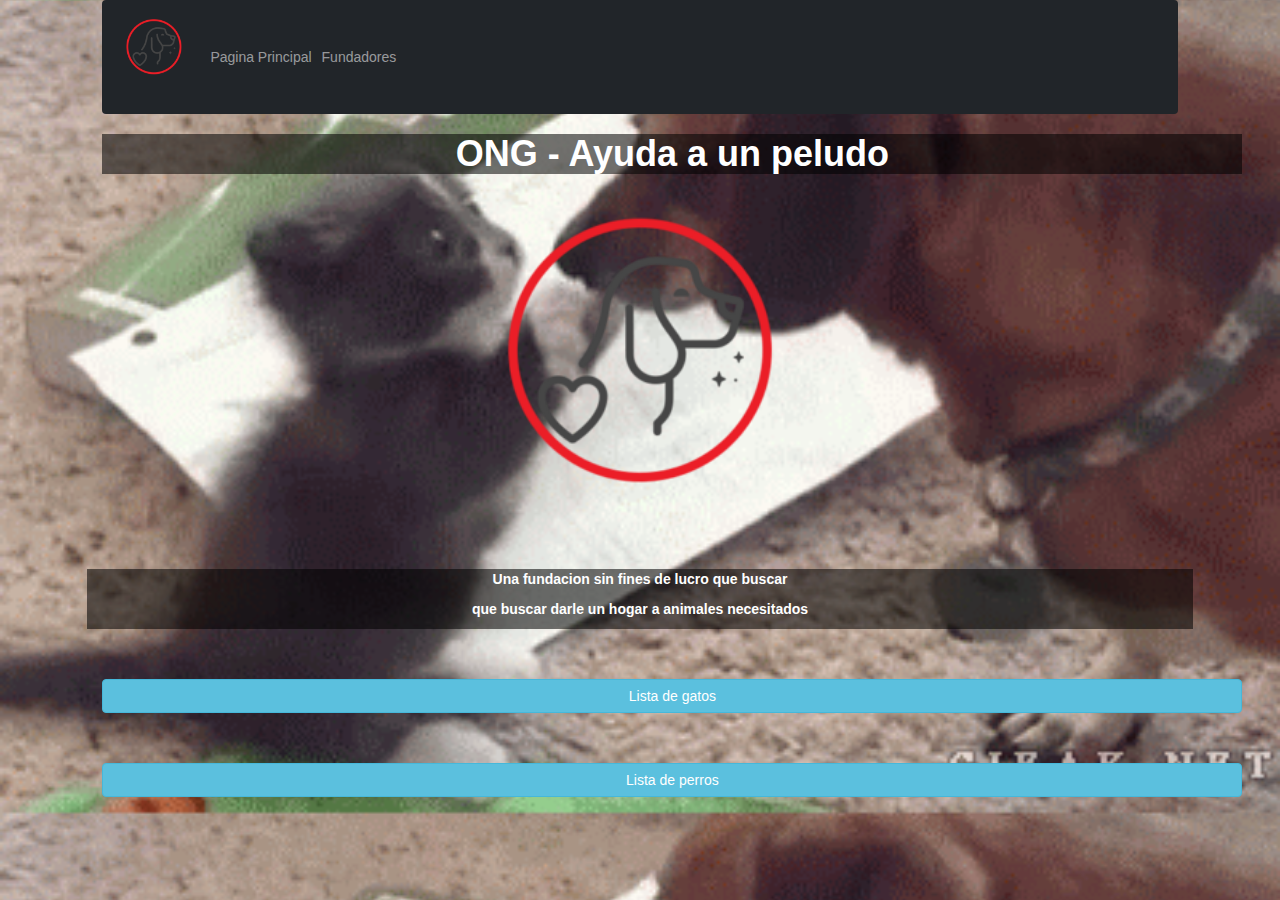
<file: Actividad Perro-Gato/index.html>
<!DOCTYPE html>
<html lang="en">
<head>
  <title>Ayuda a un peludo</title>
  <meta charset="utf-8">
  <meta name="viewport" content="width=device-width, initial-scale=1">
  <link href="https://cdn.jsdelivr.net/npm/bootstrap@5.1.3/dist/css/bootstrap.min.css" rel="stylesheet">
  <script src="https://cdn.jsdelivr.net/npm/bootstrap@5.1.3/dist/js/bootstrap.bundle.min.js"></script>
  <link rel="stylesheet" href="https://maxcdn.bootstrapcdn.com/bootstrap/3.4.1/css/bootstrap.min.css">
  <script src="https://ajax.googleapis.com/ajax/libs/jquery/3.6.0/jquery.min.js"></script>
  <script src="https://maxcdn.bootstrapcdn.com/bootstrap/3.4.1/js/bootstrap.min.js"></script>
  <link type="text/css" rel="stylesheet" href="estilo.css">
</head>
<body>
<div class="hero">

<nav class="navbar navbar-expand-sm navbar-dark bg-dark">
  <div class="container-fluid">
    <nav class="navbar (etc)">
        <a class="navbar-logo" href="#">
                <img src="Imagenes/purina-adopta-perros-en-adopción (1).png" >
            </a>
            <ul class="nav sf-menu">
                <!--otros li-->
            </ul>
        </nav>
    <button class="navbar-toggler" type="button" data-bs-toggle="collapse" data-bs-target="#mynavbar">
      <span class="navbar-toggler-icon"></span>
    </button>
    <div class="collapse navbar-collapse" id="mynavbar">
      <ul class="navbar-nav me-auto">
        <li class="nav-item">
          <a class="nav-link" href="index.html">Pagina Principal</a>
        </li>
        <li class="nav-item">
          <a class="nav-link" href="Equipo.html">Fundadores</a>
        </li>
</nav>

<div class="container">
    <div class="row">
       <h1 class="centrado" style= "background: rgba(0, 0, 0, 0.548);" >ONG - Ayuda a un peludo</h1>
    </div>
</div>

<div class="row">
    <img src="Imagenes/purina-adopta-perros-en-adopción (1).png" class="ing_responsive">
</div>

<div class="row centrado separacion" style= "background: rgba(0, 0, 0, 0.548);" >
    <p>Una fundacion sin fines de lucro que buscar</p>
    <p>que buscar darle un hogar a animales necesitados</p>
</div>

<div class="container separacion">
    <div class="row">
        <a href="Gato.HTML" class="btn btn-info" role="button">Lista de gatos</a>
        <a href="Perro.HTML" class="btn btn-info separacion" role="button">Lista de perros</a>
        
    
      </div>
</div>
</div>

</body>
</html>
</file>
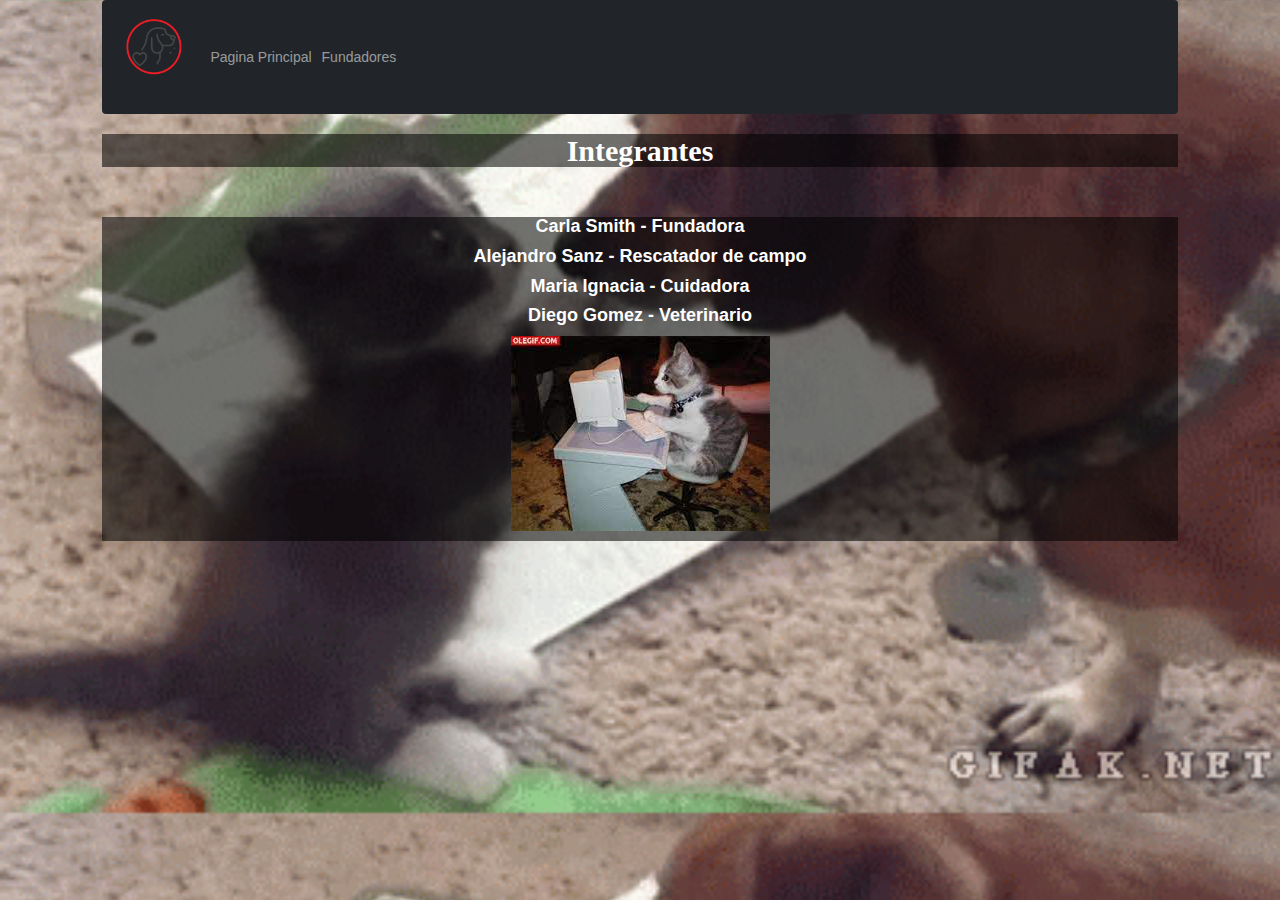
<file: Actividad Perro-Gato/Equipo.html>
<!DOCTYPE html>
<html lang="en">
<head>
    <meta charset="UTF-8">
    <meta name="viewport" content="width=device-width, initial-scale=1.0">
    <meta http-equiv="X-UA-Compatible" content="ie=edge">
    <title>Adopta a un canino</title>
    <link href="https://cdn.jsdelivr.net/npm/bootstrap@5.1.3/dist/css/bootstrap.min.css" rel="stylesheet">
    <script src="https://cdn.jsdelivr.net/npm/bootstrap@5.1.3/dist/js/bootstrap.bundle.min.js"></script>
    <link rel="stylesheet" href="https://maxcdn.bootstrapcdn.com/bootstrap/3.4.1/css/bootstrap.min.css">
    <link type="text/css" rel="stylesheet" href="estilo.css">
</head>
<body> 
  <div class="hero"> 
    <nav class="navbar navbar-expand-sm navbar-dark bg-dark">
        <div class="container-fluid">
                  <nav class="navbar (etc)">
                      <a class="navbar-logo" href="#">
                              <img src="Imagenes/purina-adopta-perros-en-adopción (1).png" >
                          </a>
                          <ul class="nav sf-menu">
                              <!--otros li-->
                          </ul>
                      </nav>
                  <button class="navbar-toggler" type="button" data-bs-toggle="collapse" data-bs-target="#mynavbar">
                    <span class="navbar-toggler-icon"></span>
                  </button>
                  <div class="collapse navbar-collapse" id="mynavbar">
                    <ul class="navbar-nav me-auto">
                      <li class="nav-item">
                        <a class="nav-link" href="index.html">Pagina Principal</a>
                      </li>
                      <li class="nav-item">
                        <a class="nav-link" href="Equipo.html">Fundadores</a>
                      </li>
              </nav>
        <h2 class="centrado" style= "background: rgba(0, 0, 0, 0.548);"  >Integrantes</h2>
         
        <h4 style= "background: rgba(0, 0, 0, 0.548);" >
        <p class="separacion centrado">Carla Smith - Fundadora </p>
        <p class="centrado">Alejandro Sanz - Rescatador de campo </p>
        <p class="centrado">Maria Ignacia - Cuidadora </p>
        <p class="centrado"> Diego Gomez - Veterinario</p>   
         
        <div class="row centrado">
        <div class="col-md-4 col-sm-12"><p></p></div> 
        <div class="col-md-4 col-sm-12"><p><img src= "Imagenes/gatoinformatico.jpg" alt="gato informatico"> </p></div>
      </div>
      </h4> 
</body>
</html>
</file>
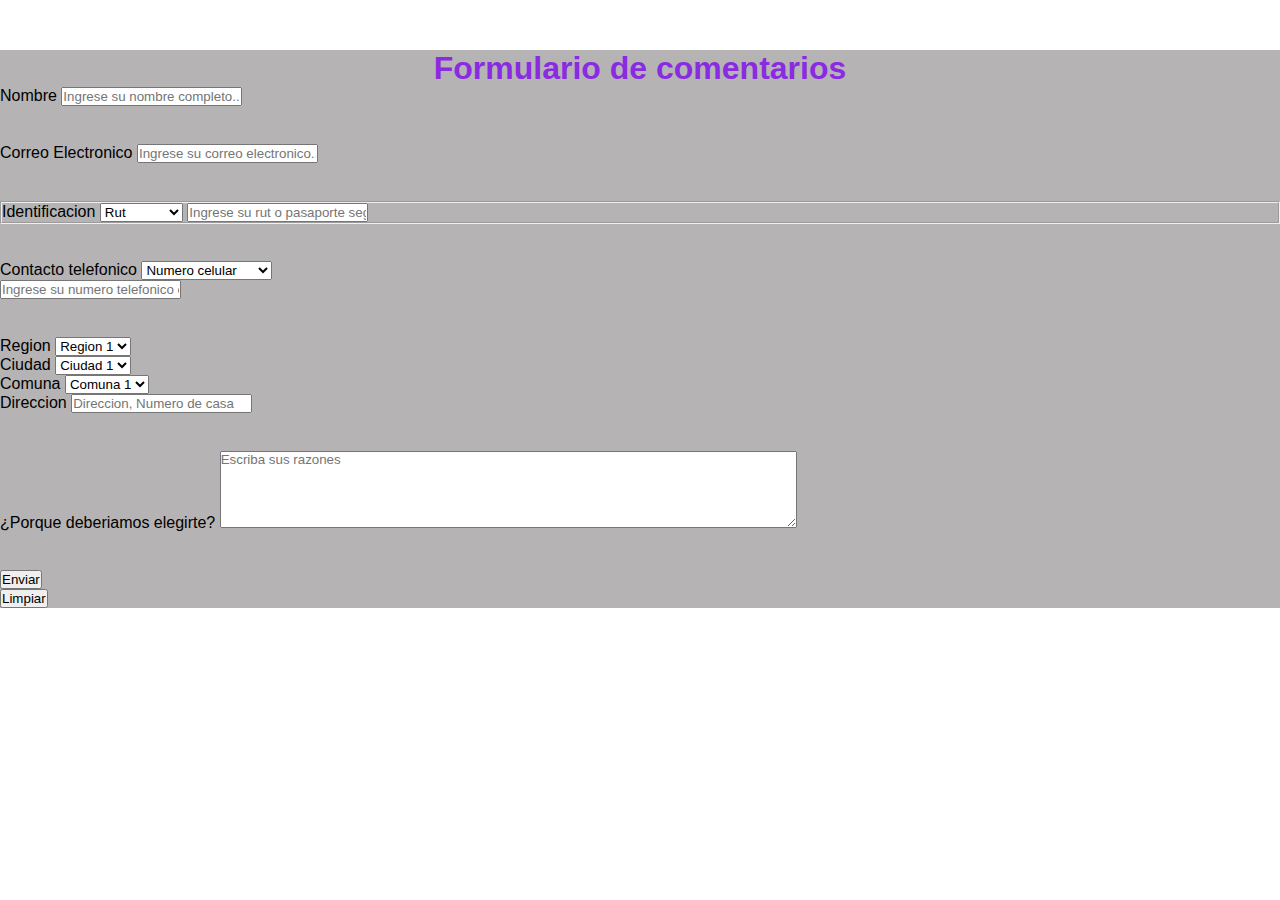
<file: Actividad Perro-Gato/formulario.html>
<!DOCTYPE html>
<html lang="en">

<head>
    <meta charset="UTF-8">
    <meta http-equiv="X-UA-Compatible" content="IE=edge">
    <meta name="viewport" content="width=device-width, initial-scale=1.0">
    <title>formulario ONG</title>

    <link href="https://cdn.jsdelivr.net/npm/bootstrap@5.0.2/dist/css/bootstrap.min.css" rel="stylesheet"
        integrity="sha384-EVSTQN3/azprG1Anm3QDgpJLIm9Nao0Yz1ztcQTwFspd3yD65VohhpuuCOmLASjC" crossorigin="anonymous">
    <script src="https://cdn.jsdelivr.net/npm/bootstrap@5.0.2/dist/js/bootstrap.bundle.min.js"
        integrity="sha384-MrcW6ZMFYlzcLA8Nl+NtUVF0sA7MsXsP1UyJoMp4YLEuNSfAP+JcXn/tWtIaxVXM"
        crossorigin="anonymous"></script>
    <link type="text/css" rel="stylesheet" href="estilo.css">
</head>

<body>
    <div class="container">
        <div class="row separacion" style="background: rgba(121, 117, 117, 0.548);">
            <div class="col-md-2 hidden-sm"></div>
            <div class="col-md-8 col-sm-12">
                <form action="formulario.html" method="POST" name="formulario">
                    <h1 class="centradoo">Formulario de comentarios</h1>
                    <div class="form-group">
                        <label>Nombre</label>
                        <input name="nomb" type="text" class="form-control" placeholder="Ingrese su nombre completo...">
                    </div>
                    <div class="form-group separacion_formulario">
                        <label>Correo Electronico</label>
                        <input name="email" type="text" class="form-control" placeholder="Ingrese su correo electronico...">
                    </div>
                    <div class="form-group separacion_formulario">
                        <fieldset>
                            <label>Identificacion</label>
                            <select name="ID" id="ID">
                                <option value="1">Rut</option>
                                <option value="2">Pasaporte</option>
                            </select>
                            <input name="Rut_Pass" type="text" class="form-control" placeholder="Ingrese su rut o pasaporte segun la opcion seleccionada...">
                        </fieldset>
                    </div>
                    <div class="form-group separacion_formulario">
                        <label>Contacto telefonico</label>
                        <select name="Num" id="Num">
                            <option value="1">Numero celular</option>
                            <option value="2">Numero telefonico</option>
                        </select>
                        <br>
                        <input name="Number" type="text" class="form-control" placeholder="Ingrese su numero telefonico o de celular segun la opcion elegida...">
                    </div>
                    <div class="form-group separacion_formulario">
                        <div class="row">
                            <div class="col">
                                <label>Region</label>
                                <select>
                                    <option value="1">Region 1</option>
                                    <option value="2">Region 2</option>
                                    <option value="3">Region 3</option>
                                    <option value="4">Region 4</option>
                                </select>
                            </div>
                            <div class="col">
                                <label>Ciudad</label>
                                <select>
                                <option value="1">Ciudad 1</option>
                                <option value="2">Ciudad 2</option>
                                <option value="3">Ciudad 3</option>
                                <option value="4">Ciudad 4</option>
                                </select></div>
                            <div class="col">
                                <label>Comuna</label>
                                <select>
                                <option value="1">Comuna 1</option>
                                <option value="2">Comuna 2</option>
                                <option value="3">Comuna 3</option>
                                <option value="4">Comuna 4</option>
                                </select></div>
                        </div>
                    </div>
                    <div class="form-group">
                        <label>Direccion</label>
                        <input name="Direcc" type="text" class="form-control" placeholder="Direccion, Numero de casa">
                    </div>
                    <div class="form-group separacion_formulario">
                        <label>¿Porque deberiamos elegirte?</label>
                        <textarea cols="70" rows="5" placeholder="Escriba sus razones" id="texto"></textarea>
                    </div>
                    <div class="form-group separacion_formulario">
                        <div class="row">
                            <div class="col">
                                <button type="button">Enviar</button>
                            </div>
                            <div class="col">
                                <button type="button">Limpiar</button>
                            </div>
                        </div>
                    </div>
                </form>
            </div>
            <div class="col-md-2 hidden-sm"></div>
        </div>
    </div>
</body>
</html>
</file>
<file: Actividad Perro-Gato/estilo.css>
.centradoo{
    text-align: center;
    color: blueviolet;
}

.separacion_formulario{
    margin-top: 1cm;
}

.centrado{
    text-align: center;
}
.ing_responsive{
    width: 109%;
    max-width: 350px;
    margin: auto;
}
.separacion{
    margin-top: 50px;
}

.navbar-logo{
    display: inline-block;
    vertical-align: middle;
    width: 70px;
}

.navbar-logo img{
    display: block;
    width: 100%;
    height: auto;
} 

* {
    margin: 0;
    padding: 0;
    box-sizing: border-box;
    font-family: 'poppins', sans-serif;
    
    }
    
    .hero {
        min-height: 100vh;
        width: 100%;
        background-color: #000;
        background-image: url(Imagenes/cat-dog.gif); 
        background-position: initial;
        background-repeat: repeat;
        background-size: 100%;
        color: #fff; 
        padding: 0 8%;
    } 
    
    h1 {
        font-family: Arial, Helvetica, sans-serif; 
        font-weight: bolder;

    }

    h2{
        font-family: Verdana;
        font-weight: bold;
    } 

    h4{ 
        font-family: Verdana;
        font-weight: lighter;
    } 

    p {
        font-family: Arial, Helvetica, sans-serif;
        font-weight: bold;
    }
</file>
